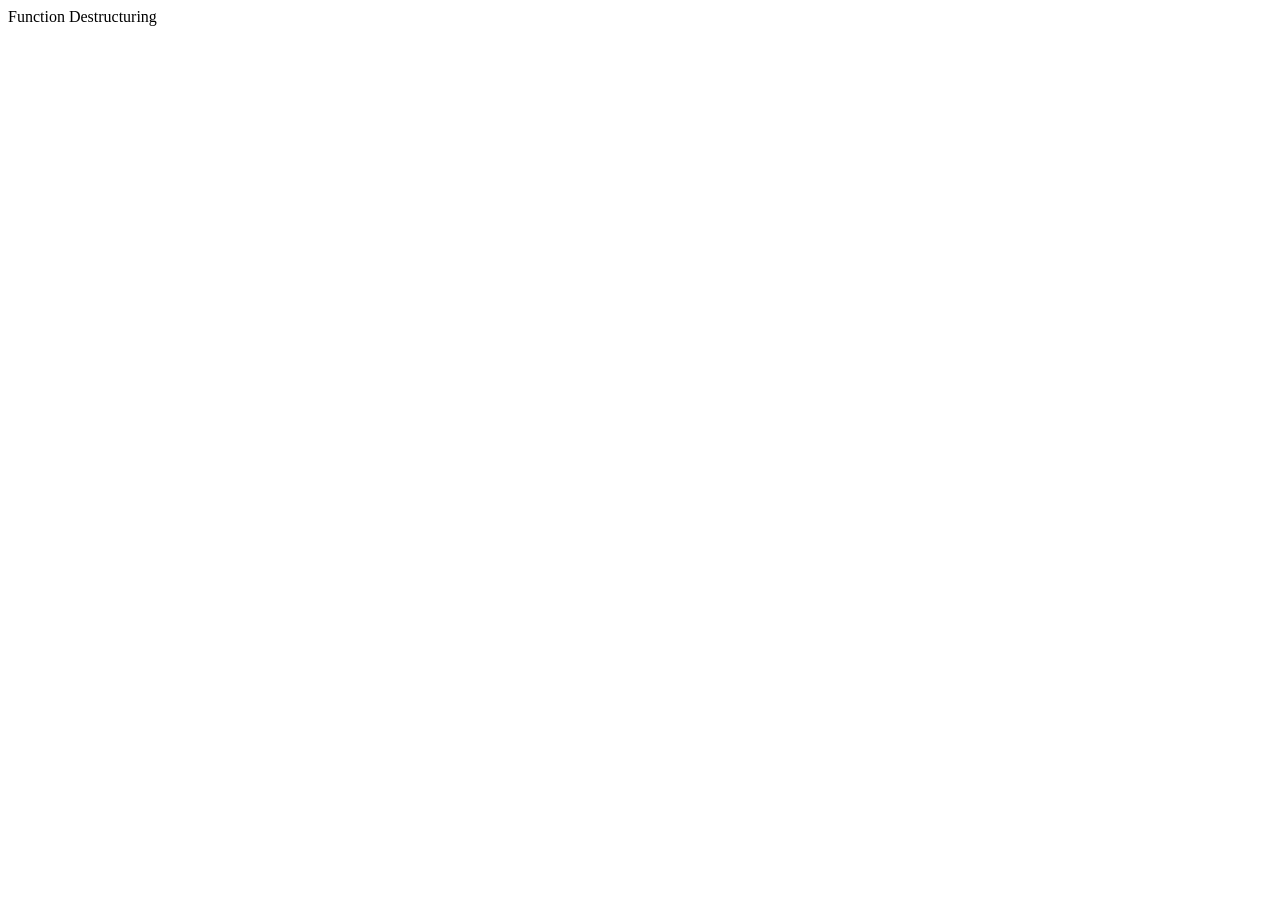
<file: 10.Function Destructuring/index.html>
<!DOCTYPE html>
<html lang="en">
<head>
    <meta charset="UTF-8">
    <meta name="viewport" content="width=device-width, initial-scale=1.0">
    <title>Function Destructuring</title>
</head>
<body>
    Function Destructuring
</body>
<script src="/10.Function Destructuring/app.js"></script>
</html>
</file>
